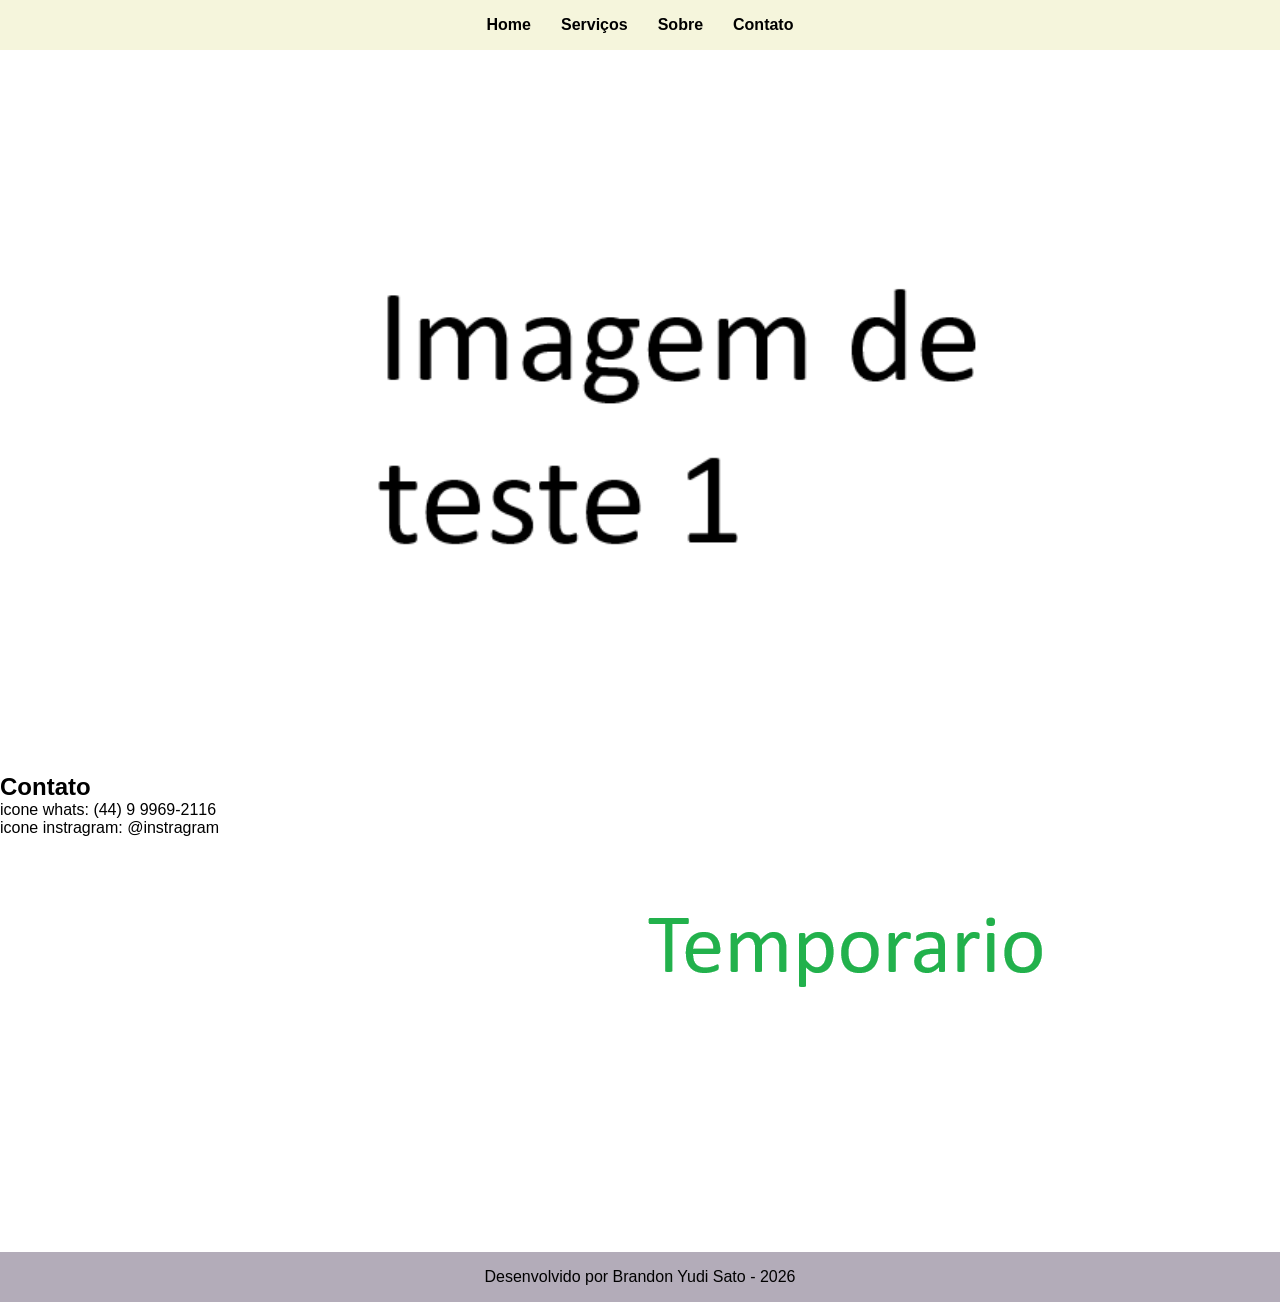
<file: index.html>
<!DOCTYPE html>
<html lang="pt-br">
<head>
    <meta charset="UTF-8">
    <meta name="viewport" content="width=device-width, initial-scale=1.0">
    <title>Lotus Spa</title>
    <link rel="stylesheet" href="css/style.css">
</head>
<body>
    <header>
        <nav>
            <ul>
                <li>
                    <a href="#home">Home</a>
                </li>
                <li>
                    <a href="#servicos">Serviços</a>
                </li>
                <li>
                    <a href="#sobre">Sobre</a>
                </li>
                <li>
                    <a href="#contato">Contato</a>
                </li>
            </ul>
        </nav>    
    </header>
    <main>
        <section class="banner">
            <img src="imgs/teste1.png" alt="banner" title="banner">
        </section>
        <section class="secContato">
            <h2>Contato</h2>
            <div class="contato">
                <div class="sociais">   
                    <p>icone whats: (44) 9 9969-2116</p>
                    <p>icone instragram: @instragram</p>
                </div>
                <div class="imagem">
                    <img src="imgs/fototeste.png" alt="Foto Dora" title="Foto Dora">
                </div>
            </div>

        </section>
    </main>
    <footer>
        <p>Desenvolvido por Brandon Yudi Sato - 2026</p>
    </footer>    
</body>
</html>
</file>
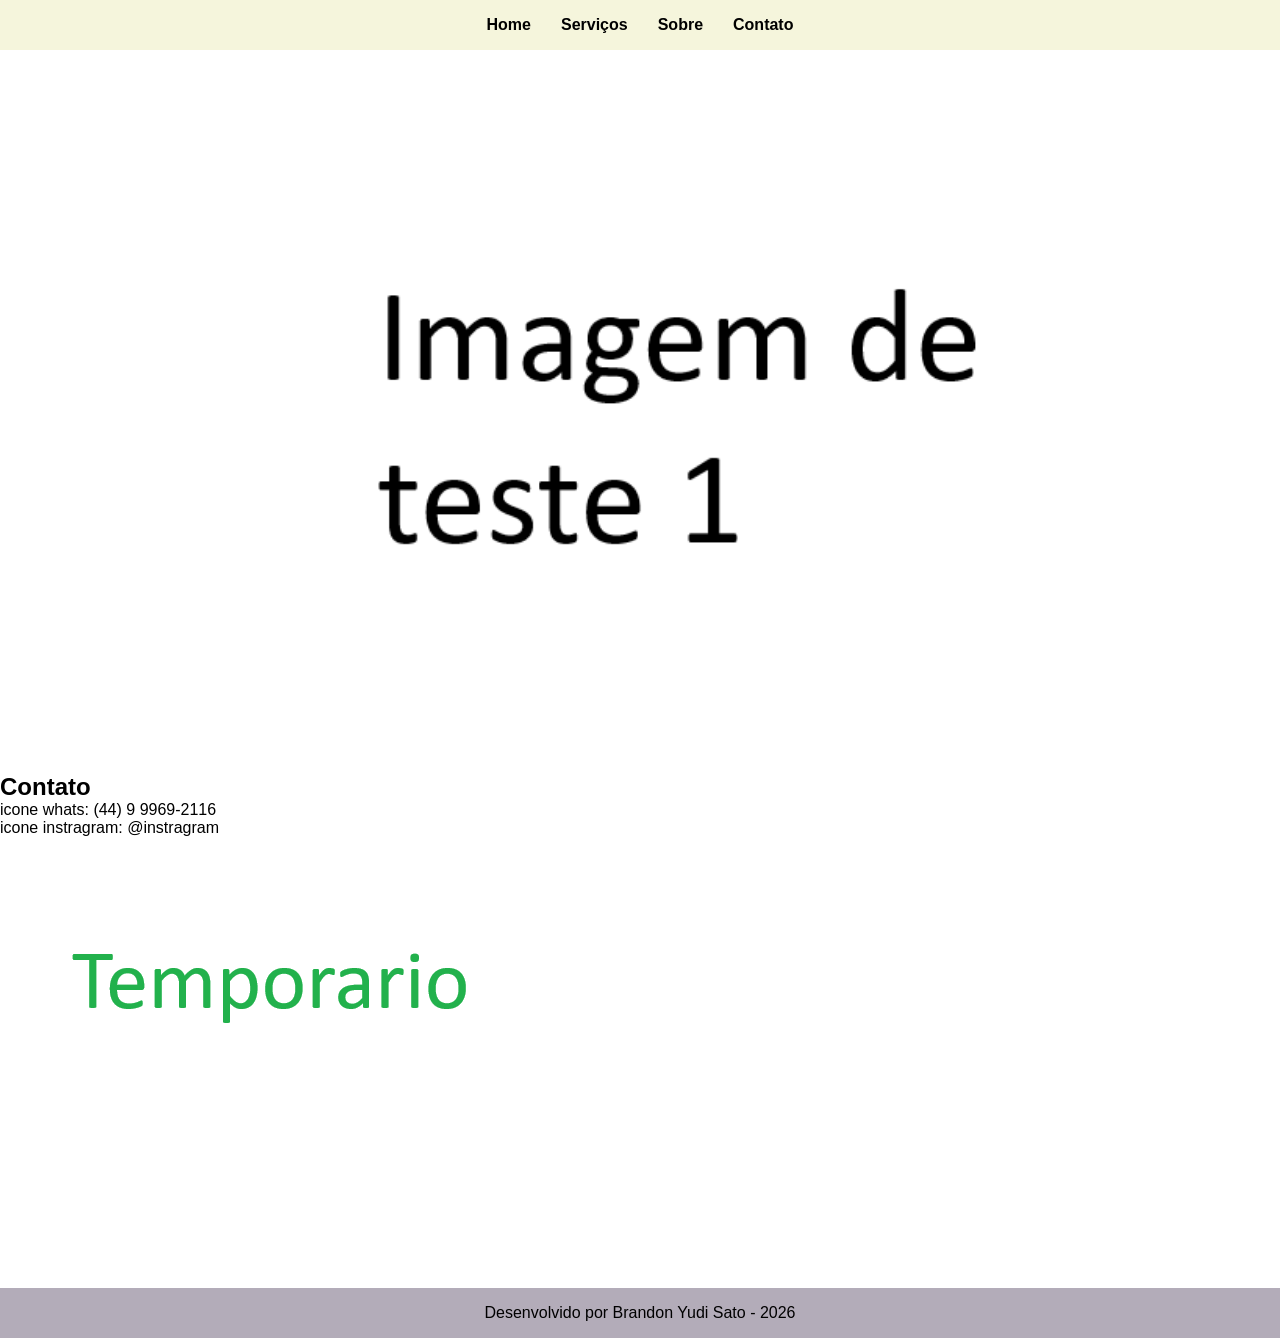
<file: contato.html>
<!DOCTYPE html>
<html lang="pt-br">
<head>
    <meta charset="UTF-8">
    <meta name="viewport" content="width=device-width, initial-scale=1.0">
    <title>Lotus Spa</title>
    <link rel="stylesheet" href="css/style.css">
</head>
<body>
    <header>
        <nav>
            <ul>
                <li>
                    <a href="#home">Home</a>
                </li>
                <li>
                    <a href="#servicos">Serviços</a>
                </li>
                <li>
                    <a href="#sobre">Sobre</a>
                </li>
                <li>
                    <a href="#contato">Contato</a>
                </li>
            </ul>
        </nav>    
    </header>
    <main>
        <section class="banner">
            <img src="imgs/teste1.png" alt="banner" title="banner">
        </section>
        <section class="Contato">
            <h2>Contato</h2>
            <div class="sociais">   
                <p>icone whats: (44) 9 9969-2116</p>
                <p>icone instragram: @instragram</p>
            </div>
            <div class="imagem">
                <img src="imgs/fototeste.png" alt="Foto Dora" title="Foto Dora">
            </div>
            

        </section>

    </main>
    <footer>
        <p>Desenvolvido por Brandon Yudi Sato - 2026</p>
    </footer>    
</body>
</html>
</file>
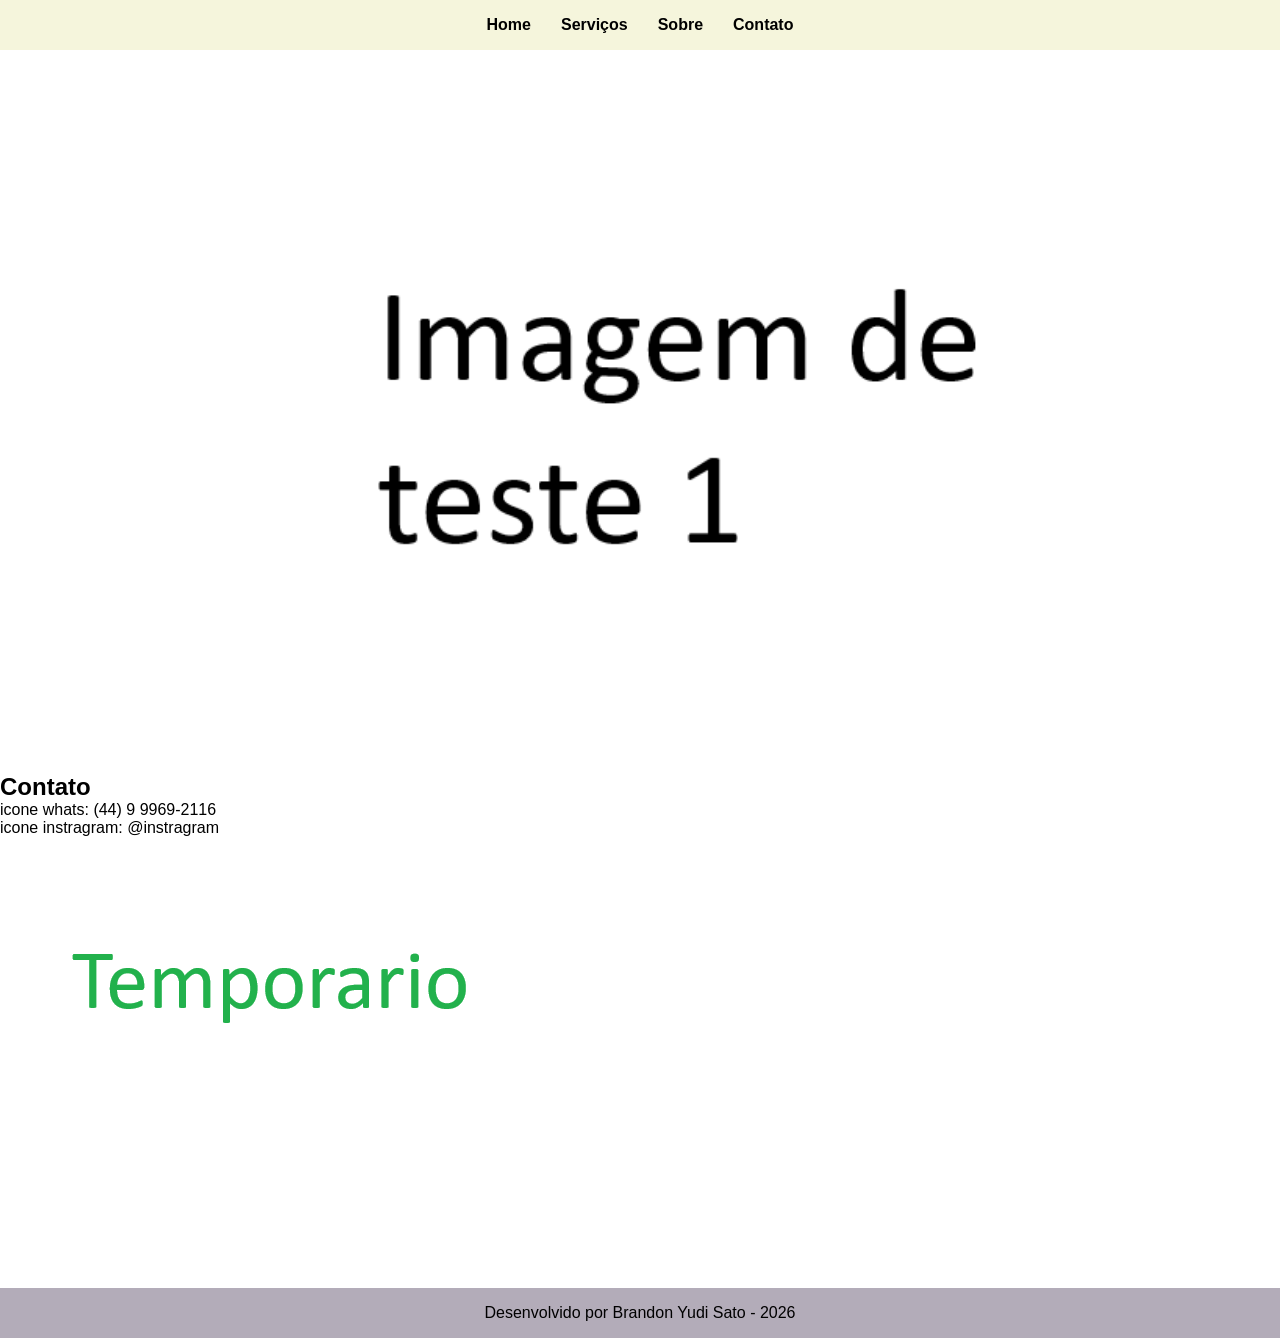
<file: servicos.html>
<!DOCTYPE html>
<html lang="pt-br">
<head>
    <meta charset="UTF-8">
    <meta name="viewport" content="width=device-width, initial-scale=1.0">
    <title>Lotus Spa</title>
    <link rel="stylesheet" href="css/style.css">
</head>
<body>
    <header>
        <nav>
            <ul>
                <li>
                    <a href="#home">Home</a>
                </li>
                <li>
                    <a href="#servicos">Serviços</a>
                </li>
                <li>
                    <a href="#sobre">Sobre</a>
                </li>
                <li>
                    <a href="#contato">Contato</a>
                </li>
            </ul>
        </nav>    
    </header>
    <main>
        <section class="banner">
            <img src="imgs/teste1.png" alt="banner" title="banner">
        </section>
        <section class="Contato">
            <h2>Contato</h2>
            <div class="sociais">   
                <p>icone whats: (44) 9 9969-2116</p>
                <p>icone instragram: @instragram</p>
            </div>
            <div class="imagem">
                <img src="imgs/fototeste.png" alt="Foto Dora" title="Foto Dora">
            </div>
            

        </section>
    </main>
    <footer>
        <p>Desenvolvido por Brandon Yudi Sato - 2026</p>
    </footer>    
</body>
</html>
</file>
<file: css/style.css>
*{
    margin: 0;
    padding: 0;
    font-family: Arial;
}

nav{
    background-color: beige;
    padding: 16px;
    ul{
        list-style: none;
        display: flex;
        justify-content: center;
        li{
            margin: 0 15px;
            a{
                text-decoration: none;
                font-weight: bold;
                color: black;
            }
        }
    }
}

.banner img{
    width: 100%;
    height: auto;
}

.contato{
    display: flex;
}

.sociais{
    width: 45%;
}
.imagem{
    width: 45%;
}

footer{
    padding: 16px;
    background-color: rgb(179, 172, 185);
    text-align: center;
}
</file>
